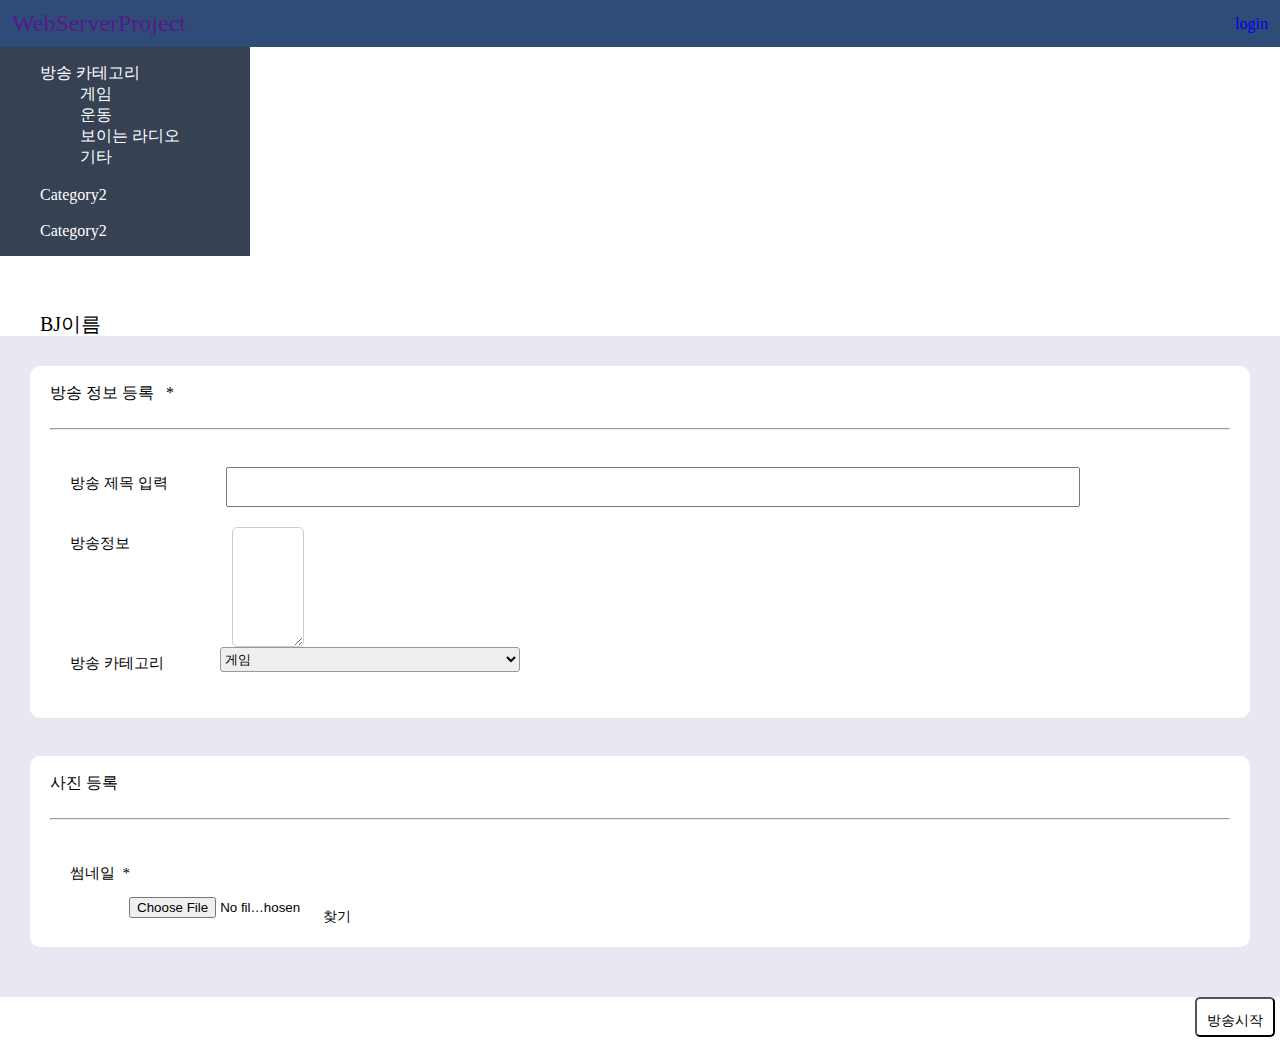
<file: BJStart.html>
<!DOCTYPE html>
<html>
    <head>
        <meta charset="UTF-8">
        <title>개인 방송국</title>
        <link rel="stylesheet" href="index.css">
    </head>

    <body>

        <div>
            <nav class = "prontbar">
                <div class = "bar_logo">
                    <a href = "">WebServerProject</a>
                </div>

                <div class="Login_menu">
                    <a href = "login.php">login</a> <!--수정 예정-->
                </div>
            </nav>

        
        </div>

        <header class="nav-left" role="banner">
            <nav class = "nav" role="navigation">
                <ul class="nav__list">
                    <li>
                        <input id="group-1" type="checkbox" hidden />
                        <label for ="group-1">방송 카테고리</label>
                        <ul class="group-list">
                            <li>게임</li>
                            <li>운동</li>
                            <li>보이는 라디오</li>
                            <li>기타</li>
                        </ul>
                    </li>
                    <br>
                    <li>
                        <input id="group-2" type="checkbox" hidden />
                        <label for="group-2">Category2</label>
                    </li>
                    <br>
                    <li>
                        <input id="group-3" type="checkbox" hidden />
                        <label for="group-3">Category2</label>
                    </li>
                </ul>
            </nav>
        </header>
        
        <div class="contents">
            <!--BJ이름 나오게 출력할거-->
            <div class = "header">
                <p>BJ이름</p>
            </div>
           
            <form name="broad_start" method="post" action="broadStart.php"> 
            <!--방송 정보 등록 내용-->
                <div class="contents-body">
                    
                    <div class="body-board">
                            <div class = "board_head" >
                                <p> 방송 정보 등록 &nbsp; *</p>
                            </div>
                            <hr>

                            <div class="board_content input_board">

                                <div class="input_part">
                                    <p>방송 제목 입력</p>

                                    <div class = "input_plus">
                                        <div class="inp_right_div">
                                            <div class="input_part_right inp_default">
                                                <input type="text" name="broadName">
                                            </div>
            
                                        </div>
                                    </div>
                                </div>
                                
                                <div class="input_part">
                                    <p>방송정보</p>&nbsp;&nbsp;

                                    <div class="input_part">
                                        <div class="input_right_div">
                                            <div class="input_part_right inp_default">
                                                <textarea name="broadInfo"></textarea>
                                            </div>

                                        </div>

                                    </div>
                                </div>

                                <div class="input_part">
                                    <p>방송 카테고리</p>
                                    
                                    <select name="category">
                                        <option value="game">게임</option>
                                        <option value="work">운동</option>
                                        <option value="other">기타</option>
                                    </select>
                                </div>
                                

                            </div>

                            
                    </div>
                    <br>
                    <div class="body-board">
                        <div class="board_head">
                            <p> 사진 등록</p>
                        </div>
                        <hr>
        
                        <div class="board_content input_board">
        
                            <div class="input_part">
                                <p>썸네일 &nbsp;*</p>
                                
                                <div class="input_plus">
                                    <div class="inp_right_div">
                                        <div class="input_part_right photo_zone"></div>
                                        <input type="file" id="uploadFile" class="inp_btn">
                                        <label for="uploadFile" class="btn inp_btn">찾기</label>
                                    </div>
                                </div>
                            </div>
                        </div>
                        
                    </div>
                   

                
                </div>
                <button class="btn" type="submit">방송시작</button>
            </form>

           
        </div>

    </body>

    
</html>
</file>
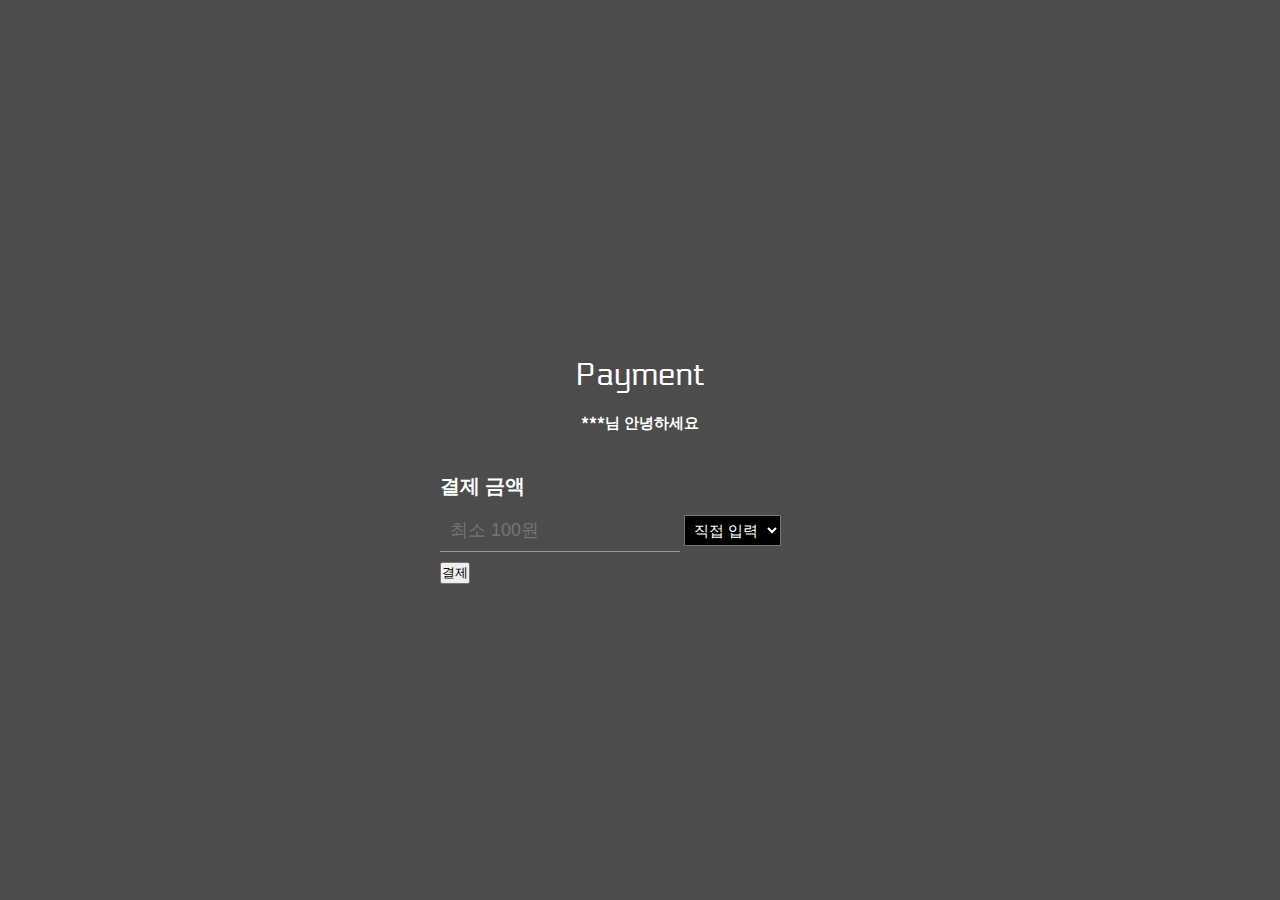
<file: payment.html>
<!DOCTYPE html>
<html>
<head>
    <meta charset="UTF-8">
    <meta http-equiv="X-UA-Compatible" content="IE=edge">
    <meta name="viewport" content="width=device-width, initial-scale=1.0">
    <title>payment</title>
    <link rel="stylesheet" href="payment.css">
    <script src="//code.jquery.com/jquery-3.3.1.min.js"></script>
</head>
<body>
    <section class="login-form">
        <h1></h1>
        <div class="bar_logo">
            <a href="payment.html">Payment</a>
        </div>
        <form name="member_form" method="post" action="loginSite.php"> 
            <div class="int-area">
                <h3 type="text" name="id" id="id"
                autocomplete="off" required>***님 안녕하세요</h3>
            </div>

            <div class="int-area">
                <h3 type="text" name="cost" id="cost"
                autocomplete="off" required>결제 금액</h3>
                <input type="text" name='textInput' id='textInput' placeholder="최소 100원"/>
                <select name='selectOption' id='selectOption'>
                    <option value="">직접 입력</option>
                    <option value="100">100</option>
                    <option value="500">500</option>
                    <option value="1000">1000</option>
                    <option value="5000">5000</option>
                    <option value="10000">10000</option>
                </select>
            </div>
           <div class="btn-area">
               <input type="button" id="naverPayBtn" value="결제"></button>
           </div>
        </form>
        </section>
</body>
<script>//option 값이 input 창으로 들어가게
    $(function(){
        var idval = $('#textInput');
        $('#selectOption').change(function(){
            var element = $(this).find('option:selected');
            var myTag = element.attr('value');
            idval.val(myTag);
        });
    });
</script>
<script src="https://nsp.pay.naver.com/sdk/js/naverpay.min.js"></script>
<script>//네이버 페이 사용
var oPay = Naver.Pay.create({
  "mode" : "production", // development or production
  "clientId": "u86j4ripEt8LRfPGzQ8" // clientId
});

//직접 만드신 네이버페이 결제버튼에 click Event를 할당하세요
var elNaverPayBtn = document.getElementById("naverPayBtn");

elNaverPayBtn.addEventListener("click", function() {
var inputData = document.getElementById("textInput").value;
console.log(inputData);
if(inputData<100){
    alert("최소 금액 100원 이상입니다!");
}
else{
    oPay.open({
        "merchantUserKey": "qwer",
        "merchantPayKey": "1234",
        "productName": "별풍선",
        "totalPayAmount": inputData,
        "taxScopeAmount": inputData,
        "taxExScopeAmount": "0",
        "returnUrl": "http://localhost/WebServerPrograming_Project/paymentConfirm.html"
});
}
});
</script>
</html>
</file>
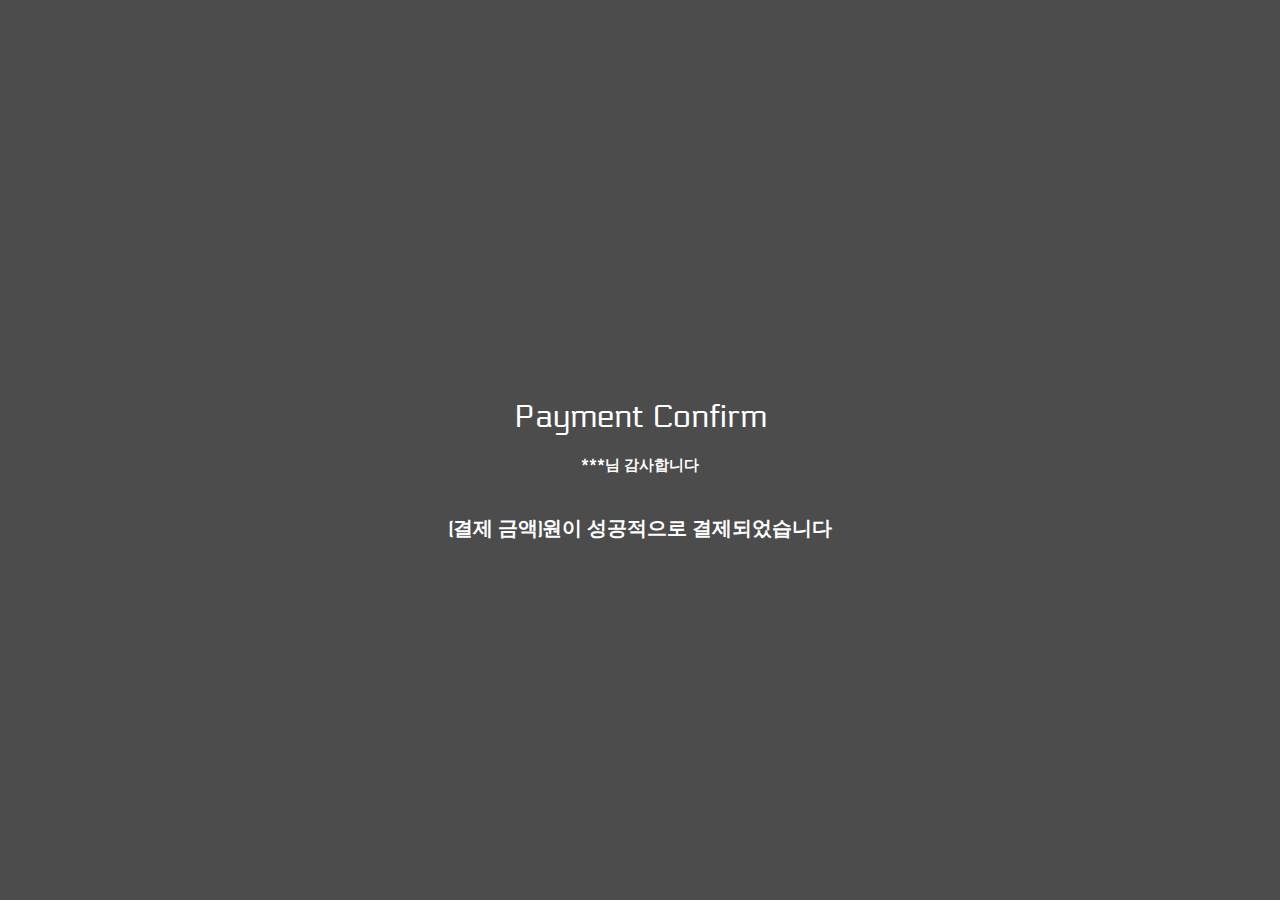
<file: paymentConfirm.html>
<!DOCTYPE html>
<html>
<head>
    <meta charset="UTF-8">
    <meta http-equiv="X-UA-Compatible" content="IE=edge">
    <meta name="viewport" content="width=device-width, initial-scale=1.0">
    <title>confrim</title>
    <link rel="stylesheet" href="payment.css">
    <script src="//code.jquery.com/jquery-3.3.1.min.js"></script>
</head>
<body>
    <section class="login-form">
        <h1></h1>
        <div class="bar_logo">
            <a href="paymentConfirm.html">Payment Confirm</a>
        </div>
        <form name="member_form" method="post" action="loginSite.php"> 
            <div class="int-area">
                <h3 type="text" name="id" id="id"
                autocomplete="off" required>***님 감사합니다</h3>
            </div>
            <div class="int-area">
                <h3 type="text" name="confirm" id="confirm"
                autocomplete="off" required>(결제 금액)원이 성공적으로 결제되었습니다</h3>
            </div>
        </form>
        </section>
</body>
</script>
</html>
</file>
<file: index.css>
@font-face {
    font-family: 'Tium';
    src: url('https://cdn.jsdelivr.net/gh/projectnoonnu/noonfonts_220508@1.0/Tium.woff2') format('woff2');
    font-weight: normal;
    font-style: normal;
}
@font-face {
    font-family: 'HaenamFont';
    src: url('https://cdn.jsdelivr.net/gh/projectnoonnu/noonfonts_2202-2@1.0/HaenamFont.woff') format('woff');
    font-weight: normal;
    font-style: normal;
}

a{
    text-decoration: none;
}


body{
    margin:0px;
}

.prontbar{
    display: flex;
    justify-content: space-between;
    align-items: center;
    background-color: #2f4b77;
    padding: 10px 12px;
}

.bar_logo{
    font-size: 24px;
    color:white;
}

.bar_logo i{
    color:rgb(120, 120, 238);
}

.Login_menu{ /*test.php*/
    list-style: none;
    Color:white;
    display:flex;
    padding-left:0;
}

.Login_menu :hover{
    background-color: #d49466;
    border-radius:4px;
}
.bj{/**이게 뭐죠?? 06-01*/
    display: block;
    margin-bottom:3px;
    padding : 3px;
    border:1px solid lightgray;
    border-radius : 3px;
}

#start{/**이게 뭐죠?? 06-01*/
    width: 15%;
    background-color: skyblue;
    border-color : transparent;
    color : white;
}

.all_myPage{
    float:left;
    width: 70%;
}

.left, .right {
    float:left; /* 유동 : 왼쪽  */
    border:1px solid; /* 테두리 : 1px크기의 실선을 지닌 테두리  */
    opacity:0; /* 불투명도 : 0 */
    width: 15%;
    }
    #serviceHeader_myPage{
        display: flex;
        background: rgb(255, 255, 255);
        width: 100%;
        min-width: 1100px;
        box-sizing: border-box;
    }
    #Bugi_Logo_myPage{ /*부기 로고*/
        width: 15%;
        height:50px;
    }
    #Bugi_Logo_myPage img{ /*이미지 크기 조절을 위해 이미지를100%로잡음*/
        max-width: 100%;
        max-height: 100%;
    }


hr{
    margin-bottom: 27px;
    color: #e1e1ec;
}
.header{ /*bJ 이름 나오는 헤더**/
     padding: 35px 0 0 40px;
     box-sizing: border-box;
     height: 100%;
}
.header > p{
    font-size: 20px;
    
}


li, ul{
    list-style: none;
}

.nav-left{ /*BJStart*/
    background-color: #364153;
    display: flex;
    width: 250px;
    height: 100%; /*이거 물어봐야겠음*/
    color: #ffffff;
    box-sizing: border-box;
}
.nav-head{ /**이게 뭐죠?? 06-01*/
    width: 250px;
    height: 162px;
    display: flex;
    justify-content: center;
    align-items: center;
}

/* 컨텐츠 */
.contents{
    height: 90%;
    box-sizing: border-box;
}


/* 맨 윗상단 메뉴 */
.header{
    height: 80px;
    /* display: flex;
    justify-content: space-between;
    align-items: center; */
}

/* 컨텐츠 내용 */
.contents-body{
    clear: left;
    background-color: #e8e8f2;
    height: calc(100% - 80px);
    padding: 30px;
    box-sizing: border-box;
}

.contents-body p{
    margin-top:-3px;
}
.body-board{
    background-color: #ffffff;
    border-radius: 10px 10px;
    margin-bottom: 20px;
    padding:20px;
}
.input_board{
    padding: 10px 20px;
    box-sizing: border-box;
}
.board_head{
    display: flex;
    flex-flow: row wrap;
    justify-content: space-between;
    width: 100%;
    box-sizing: border-box;
}

.input_part{
    display: flex;
    flex-flow: row nowrap;
    width: 100%;
    min-height: 30px;
    box-sizing: border-box;
}
.input_part p:nth-child(1){
    font-family:'NanumSquareR';
    font-size: 15px;
    width: 130px;
    box-sizing: border-box;
    padding-top: 10px;
    margin-right: 20px;
}
.input_plus{
    width: calc(100% - 10px);
    display: flex;
    flex-flow: column nowrap;
}
.inp_right_div{
    width: 100%;
    display: flex;
    flex-flow: row nowrap;
    margin:0px;
    margin-bottom: 20px;
}

.input_part_right{
    width: calc(100% - 150px);
    display: flex;
    flex-flow: row wrap;
    box-sizing: border-box;
    margin-left:20px;
}
.inp_default input{
    width: 100%;
    height: 40px;
    box-sizing: border-box;
}
.inp_menu input{
    padding: 0 10px;
    width: 30%;
    height: 40px;
    margin-right: 10px;
    box-sizing: border-box;
}

.inp_btn{
    position: relative;
    width:20%;
    top:40px;
    left:-83%;
}

.plus_btn{
    width: 30px;
}
.inp_tag button{
    width: auto;
    min-width: 80px;
    padding: 0 10px;
    margin: 0 10px 10px 0;
}
.input_part_right textarea{
    width: 100%;
    height: 120px;
    font-family: 'NanumSquareR';/*font-family는 import해야 사용이 된답니다*/
    font-size: 15px;
    line-height: 20px;
    padding: 10px;
    border: 1px solid #cccccc;
    border-radius: 5px;
    box-sizing: border-box;
}

#photo_zone{
    box-sizing: border-box;
    width: 100%;
    height: auto;
    border:1px solid #ccc;
}
.radio_zone{
    display: flex;
    flex-flow: row nowrap;
}
.radio_zone span{
    display: block;
    margin: 0 20px 20px 0;
}
.radio_zone input[type="radio"]{
    margin-right: 10px;
}
.input_part i{ /**이게 뭐죠?? 06-01*/
    color: skyblue;
}
.contents_btm{
    display: flex;
    flex-flow: row nowrap;
    justify-content: flex-end;
    box-sizing: border-box;
    margin-bottom: 20px;
}

.bjcontent{
    width: 100%;
}


select {
    width:300px;
    height: 25px;
    /*padding:5px;*/
    border:1px solid #999;
    font-family:'Nanumgothic';
    vertical-align: middle;
    border-radius:3px;
    
}

.btn{
    display: block;
    background-color: #ffffff;
    width: 80px;
    height: 40px;
    margin:auto;
    font-size: 14px;
    line-height: 40px;
    text-align: center;
    box-sizing: border-box;
    border-radius: 5px;
    margin-right: 5px;
    cursor: pointer;
}
.btn:hover{
    color:#ffff;
    background: #000;
}
/*******************index page*********************/

    /**index header 시작부분**/
#serviceHeader{
    position: fixed;
    display: flex;
    top: 0;
    left: 0;
    right: 0;
    background: rgb(255, 255, 255);
    width: 100%;
    height: 10%;
    min-width: 1100px;
    border-bottom: 0.5px solid #cccc;
    box-sizing: border-box;
    z-index: 1500;
}
#Bugi_Logo{ /*부기 로고*/
    position: absolute;
    width: 15%;
    margin-top:-8px;
}
#Bugi_Logo img{ /*이미지 크기 조절을 위해 이미지를100%로잡음*/
    max-width: 100%;
    max-height: 100%;
}

#Bugi_Search{
    position: relative;
    background: transparent;
    width: 65%;
    padding: 12px 10px 12px 12px;
    /*border: 1px solid #000;*/
    border-radius: 10px;
    box-sizing: border-box;
    margin-left:15%;
    margin-right: 0px;
    
}
#serach_input_Wrap{
    position: relative;
    width:30%;
    min-height: 34px;
    padding-right: 38px;
    border: 1px solid #4279ff;
    border-radius: 36px;
    margin-top:8px;
}
input[type=search]::-webkit-search-cancel-button {
    -webkit-appearance: none;
    background: url("https://ifh.cc/g/w6BgSH.png") center center no-repeat;
    background-size:22px 22px;
    background-color: #9fb7f4;
    margin-top:0.1px;
    width:25px;
    height:25px;
    border-radius: 50%;
    cursor: pointer;
}

#serach_input_Wrap #Keyword{
    position: absolute;
    top:1.5px;
    left:10px;
    min-height: 28px;
    width:85%;
    outline: none;
    border: none;
    font-size:15px;
}


.reset_btn{
    position: absolute;
    display: hidden;
}

.search_btn{
    position: absolute;
    right:11px;
    top:1px;
    font-size:25px;
    background: transparent;
    border:none;
    cursor:pointer;
    color:#4279ff;
}

.serviceUtil{
    margin-top:0px;
    margin-left:0px;
    /*border:1px solid #000;*/
    float:left;
    width:23%;
    height:100%;
    display:flex;
    text-align: center;
}

.serviceUtil li{
    white-space: nowrap;
    text-align:center;
    font-size:25px;
    padding-top:20px;
    padding-bottom:20px;
    padding-right:70px;
    padding-left:10px;
    
}
.serviceUtil li:nth-child(2){
    margin-top:5px;
    font-family: 'HaenamFont';
    color:#999;
    padding-top:20px;
    padding-bottom:20px;
    padding-right:70px;
    padding-left:10px;

}
.serviceUtil li i{
    padding:5px;
}

.serviceUtil li:nth-child(2) a{
    padding: 5px;
}

.serviceUtil li i:hover{
    background-color: #eee;
    border-radius: 50%;
}

.serviceUtil li a:nth-child(1):hover{
    background-color: #eee;
    border-radius: 10px;
}
    /**index header 종료부분**/

    /***index left_pront 시작부분***/

.left_pront{
    position:fixed;
    box-sizing: border-box;
    float:left;
    top:10%;
    left:0%;
    width:15%;
    height:90%;
    border: 0.5px solid #cccc;
    border-right:0px;
    }
.left_bar_top{
    height: 40%;
    /*border: 1px solid #000;*/
}
.left_bar_top li{
    box-sizing: border-box;
    margin-left:-35px;
    margin-right: 5px;
    margin-top:10px;
    margin-bottom:30px;
    height:24%;
    /*border:0.1px solid #cccc;*/
    text-align: left;
    font-size: 25px;
    padding-left:10px;
    padding-top:12px;
}


.left_bar_top li h5{
    margin-top:-32px;
    margin-left:30px;
    font-size:25px;
}
.left_bar_top li:hover{
    background-color:#ddeeff;
    border-radius: 10px;
}

.left_bar_bottom{
    position: absolute;
    margin-top:40%;
    height: 40%;
    width: 80%;
   /* border: 1px solid #000;*/
}
.left_bar_bottom li{
    margin-left:-20%;
    margin-top:3%;
    padding: 10px 10px;
}
.left_bar_bottom li:nth-child(1){
    padding-top:30%;
}

.left_bar_bottom li a:hover{
    color: #4279ff;
}

     /***index left_pront 종료부분***/


    /***index list_container 시작부분***/
.list_container{
    position: absolute;
    left:15.1%;
    top:8.5%;
    width:84.7%;
    height: 91vh;
   /* border: 1px solid rgb(173, 22, 22);*/
}


.hot_live{
    box-sizing: border-box;
    overflow:hidden;
    width:100%;
    height:40vh;
    margin-top:10px;
    border:0.3px solid #cccc;
    border-bottom-left-radius:10px;
}

.hot_live h3{
    margin:0px;
}

.hot_broadcast{
    padding-top:40px;
    padding-left:5px;
    padding-right:5px;
    margin:0px;
    height:100%;
}

.hot_prev{
    position:absolute;
    margin-top:-7%;
    margin-left:-0.7%;
}

.hot_next{
    position: absolute;
    margin-top:-7%;
    margin-left:100%;
}

.pr1{
    border-radius: 10px;
    max-width:67%;
    max-height:60%;
}


.live{
    width: 100%;
    height: 49vh;
    border: 0.1px solid #cccc;
    border-top:0px;
    border-bottom: 0px;
    border-left: 0px;
    overflow-y:auto;
}

.live h3{
    margin:0px;
}

.live_container{
    height:92%;
    /*border:1px solid #000;*/
}

.live_broadcast{
    float:left;
    width: 33.1%;
    height:100%;
    margin:0px;
    border:0.2px solid #000;
    border-radius: 20px;
}

.pr2{
    border-radius: 10px;
    max-width:67%;
    max-height:60%;
    margin:70px;
}

     /***index list_container 종료부분***/




/*******************index page*************************/

body::-webkit-scrollbar {
    width: 10px;  /* 스크롤바의 너비 */
}

body::-webkit-scrollbar-thumb {
    height: 30%; /* 스크롤바의 길이 */
    background: #bbb; /* 스크롤바의 색상 */
    border-radius: 10px;
}

body::-webkit-scrollbar-track {
    background: #ddd;  /*스크롤바 뒷 배경 색상*/
}
</file>
<file: payment.css>
@import url('https://fonts.googleapis.com/css2?family=Electrolize&display=swap');

* {margin: 0; padding: 0; box-sizing: border-box;}
body{
    font-family:'Electrolize', sans-serif;
    display:flex;   
    justify-content: center;
    align-items: center;
    height: 100vh;
    background: url("https://ifh.cc/g/SrMJhQ.jpg") no-repeat center;
    background-size: cover;
}

body::before{
    content:"";
    position: absolute; z-index: 1;
    top: 0; right: 0; bottom: 0;  left: 0;
    background-color: rgba(0,0,0,.7);
}

.login-form{position: relative; z-index: 2;}

.int-area{
    width: 400px; position: relative;
    margin-top: 20px;}

#id{
    padding-top: 20px;
    font-size: 15px; color:#fff;
    text-align:center;
}
#cost, #info{
    padding-top: 20px;
    font-size: 20px; color:#fff;
}
#confirm{
    padding-top: 20px;
    font-size: 20px; color:#fff;
    text-align: center;
}

.int-area:first-child {margin-top: 0;}

.int-area input{
    width: 60%;
    padding: 20px 10px 10px;
    background-color: transparent;
    border:none;
    border-bottom: 1px solid #999;
    font-size: 18px; color:#fff;
    outline: none;
}
.int-area select{
    background: transparent;
    color: #fff;
    font-size: 15px;
}
#selectOption{
    padding: 5px;
    background-color: black;
}

.btn-area {margin-top:10px;}
.btn-area button{
    width: 60%; height: 40px;
    background: #166cea;
    color: #fff;
    font-size: 18px;
    border: none;
    border-radius: 25px;
    cursor: pointer;
    margin-left:10%;
}

.btn-area1 {margin-top:25px;}
.btn-area1 button{
    width: 45%; height: 40px;
    background: #166cea;
    color: #fff;
    font-size: 20px;
    border: none;
    border-radius: 25px;
    cursor: pointer;
}

.bar_logo{
   margin-top:40px;
   text-align:center;
}
.bar_logo a{
    font-size: 32px; color: #fff;
    text-align:center;
    margin-bottom: 60px;
    text-decoration: none;
}
</file>
